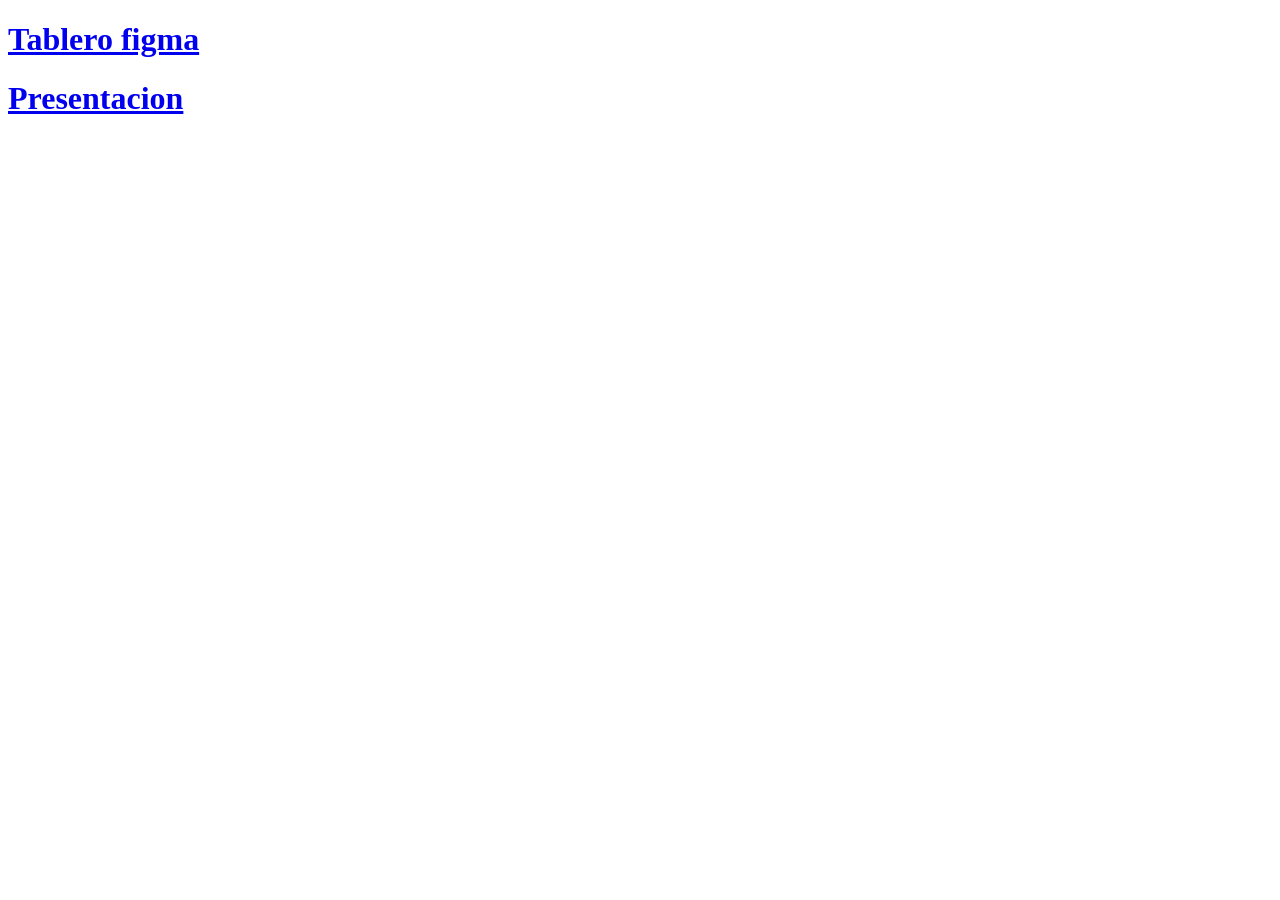
<file: Interfaces/TP1/Entrega.html>
<!DOCTYPE html>
<html lang="en">
<head>
    <meta charset="UTF-8">
    <meta name="viewport" content="width=device-width, initial-scale=1.0">
    <title>Document</title>
</head>
<body>
    <a href="https://www.figma.com/file/3uskXAkqSZClcTKy2TWXvd/Interface1?type=design&node-id=60%3A100&mode=design&t=gqBxpoEj6YV5eX78-1"><H1 >Tablero figma</H1></a>
    <a href="https://www.figma.com/proto/3uskXAkqSZClcTKy2TWXvd/Interface1?type=design&node-id=2-2&t=IjqK6cZNo59icqez-1&scaling=min-zoom&page-id=0%3A1&starting-point-node-id=60%3A100&mode=design"><H1 >Presentacion</H1></a>

</body>
</html>
</file>
